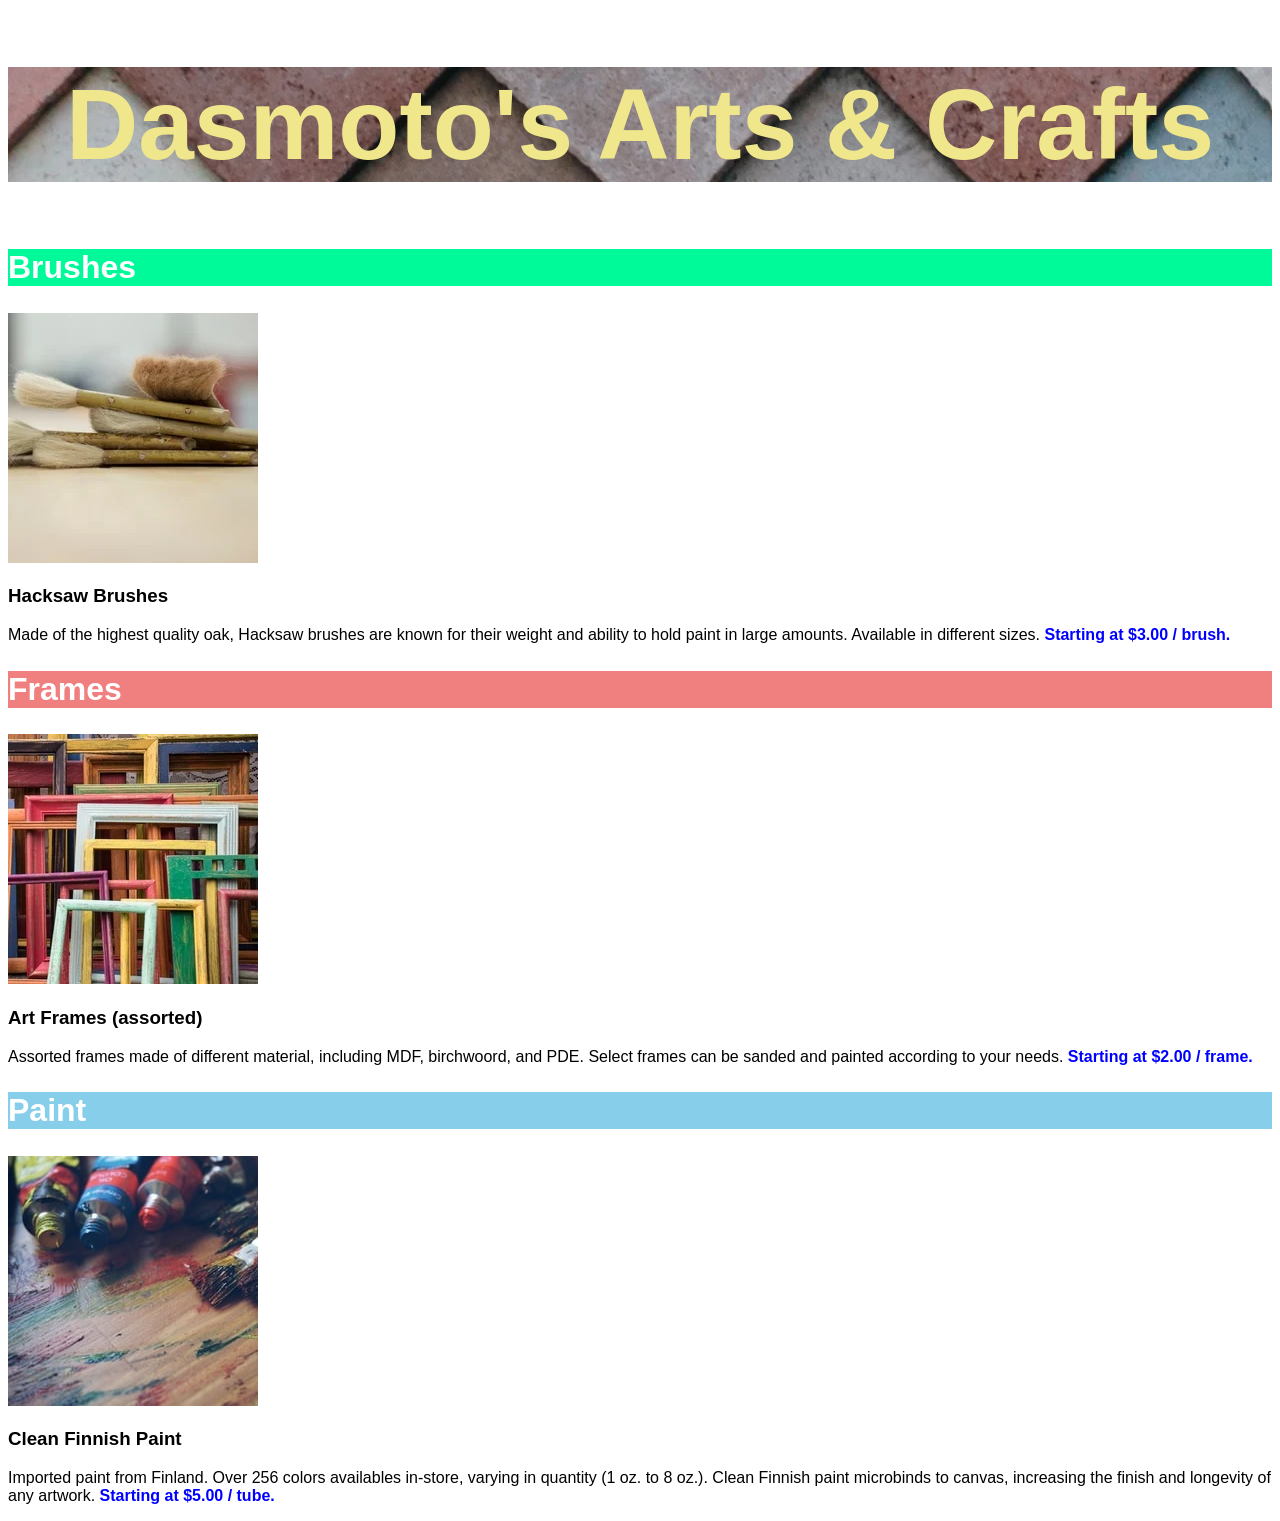
<file: dasmoto/index.html>
<!DOCTYPE html>
<html lang="en">
<head>
    <meta charset="UTF-8">
    <link rel="stylesheet" type="text/css" href="index.css">
    <title>Dasmoto's Arts & Crafts</title>
</head>
<body>
    <h1>Dasmoto's Arts & Crafts</h1>

    <div>
        <h2 id="brushes" class="title">Brushes</h2>

        <img src="images/hacksaw.webp" alt="Sample ornamental brushes pic">
    
        <h3>Hacksaw Brushes</h3>
    
        <p>
            Made of the highest quality oak, Hacksaw brushes are known for their weight and ability to hold paint in large amounts. Available in different sizes. <span class="price">Starting at $3.00 / brush. </span>
        </p>
    </div>

    <div>
        <h2 id="frames" class="title">Frames</h2>

        <img src="images/frames.webp" alt="Sample ornamental frames pic">
    
        <h3>Art Frames (assorted)</h3>
    
        <p>
            Assorted frames made of different material, including MDF, birchwoord, and PDE. Select frames can be sanded and painted according to your needs. <span class="price">Starting at $2.00 / frame. </span>
        </p>
    </div>

    <div>
        <h2 id="paint" class="title">Paint</h2>

        <img src="images/finnish.jpeg" alt="Sample ornamental paint tubes pic">
    
        <h3>Clean Finnish Paint</h3>
    
        <p>
            Imported paint from Finland. Over 256 colors availables in-store, varying in quantity (1 oz. to 8 oz.). Clean Finnish paint microbinds to canvas, increasing the finish and longevity of any artwork. <span class="price">Starting at $5.00 / tube. </span>
        </p>
    </div>
</body>
</html>
</file>
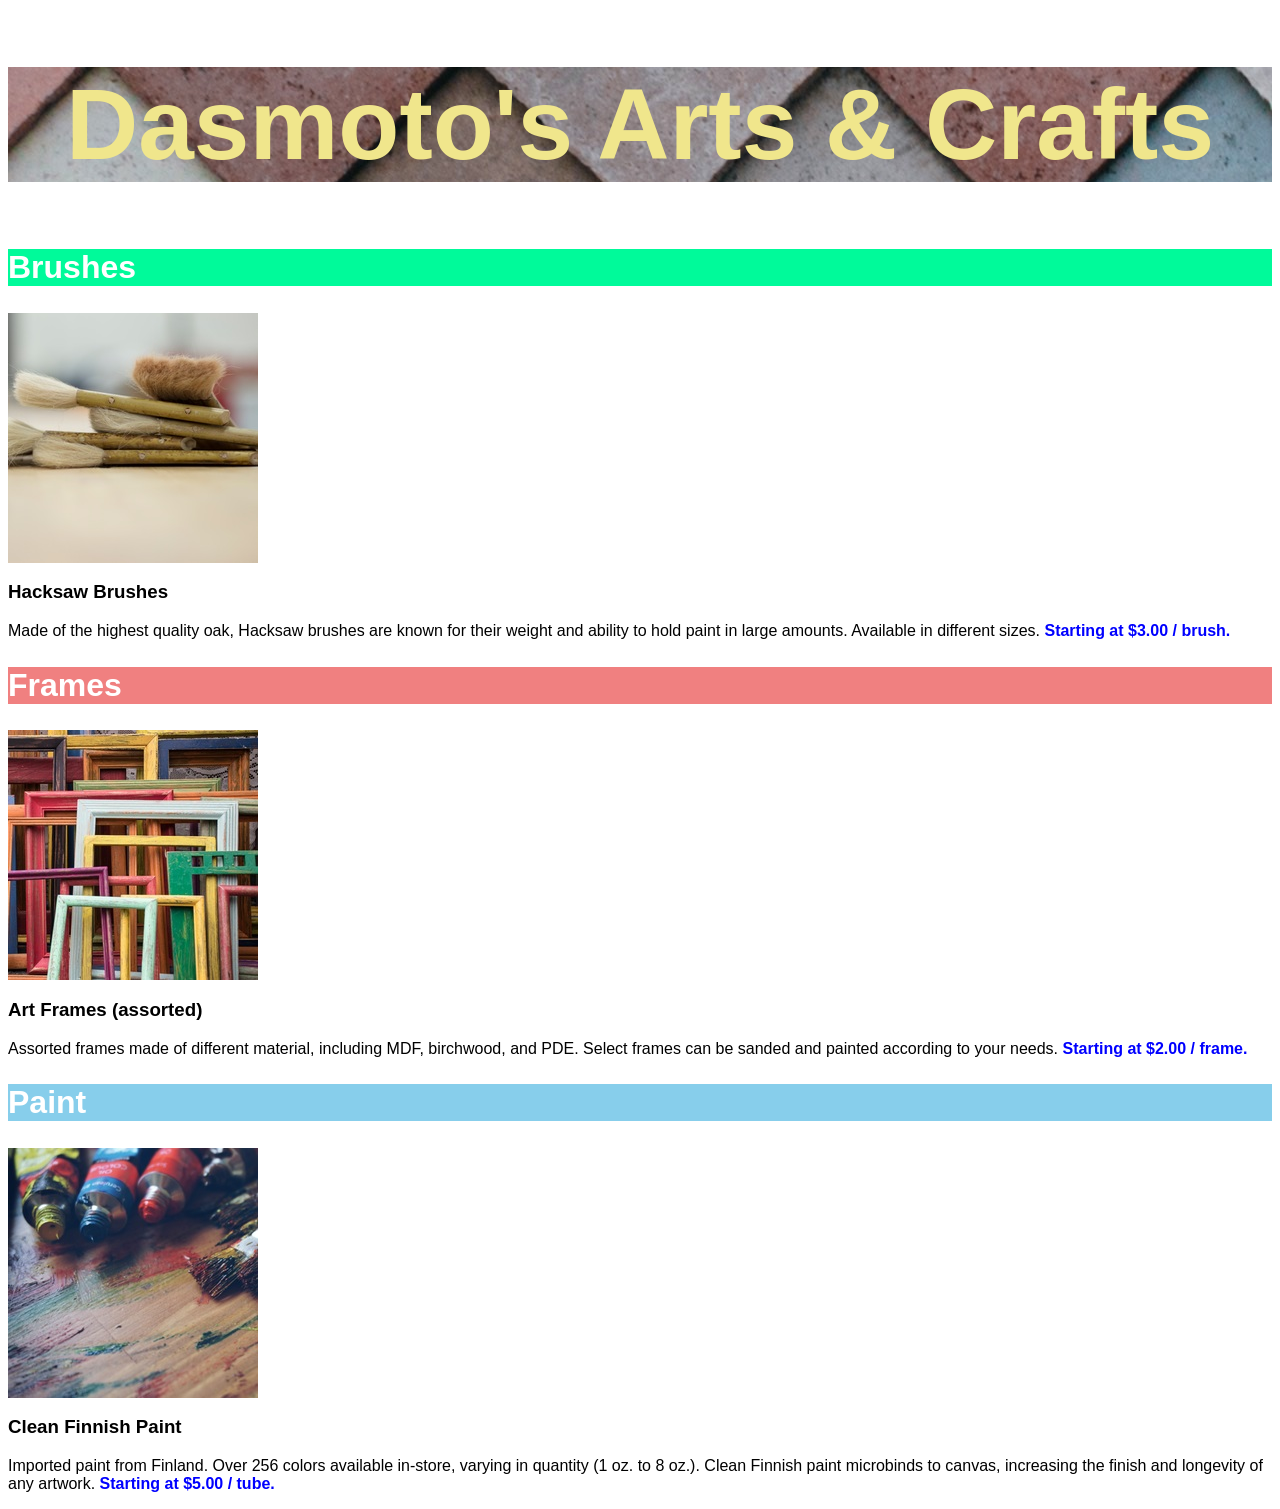
<file: web/dasmoto/index.html>
<!DOCTYPE html>
<html>
    <head>
        <link href="./resources/css/index.css" type="text/css" rel="stylesheet">
        <title>Dasmoto's art and crafts</title>
    </head>
    <body>
        <main>
            <!--header-->
                <h1>Dasmoto's Arts & Crafts</h1>
            <!--/header-->
            <section id="brushes">
                <h2>Brushes</h2>
                <!--figure-->    
                    <img src="./resources/img/hacksaw.jpeg">
                <!--/figure-->
                <article>
                    <h3>Hacksaw Brushes</h3>
                    <p>
                        Made of the highest quality oak, Hacksaw brushes are known for their weight and ability to hold paint in large amounts. Available in different sizes. <span>Starting at $3.00 / brush.</span>
                    </p>
                </article>
            </section>
            <section id="frames">
                <h2>Frames</h2>
                <!--figure-->    
                    <img src="./resources/img/frames.jpeg">
                <!--/figure-->
                <article>
                    <h3>Art Frames (assorted)</h3>
                    <p>
                        Assorted frames made of different material, including MDF, birchwood, and PDE. Select frames can be sanded and painted according to your needs. <span>Starting at $2.00 / frame.</span>
                    </p>
                </article>
            </section>
            <section id="paint">
                <h2>Paint</h2>
                <!--figure-->    
                    <img src="./resources/img/finnish.jpeg">
                <!--/figure-->
                <article>
                    <h3>Clean Finnish Paint</h3>
                    <p>
                        Imported paint from Finland. Over 256 colors available in-store, varying in quantity (1 oz. to 8 oz.). Clean Finnish paint microbinds to canvas, increasing the finish and longevity of any artwork. <span>Starting at $5.00 / tube.</span>
                    </p>
                </article>
            </section>
        </main>
    </body>
</html>
</file>
<file: dasmoto/index.css>
* {
    font-family: Helvetica;
}

h1 {
    background-image: url("images/pattern.webp");
    font-size: 100px;
    font-weight: bold;
    color: khaki;
    text-align: center;
}

.title {
    font-size: 32px;
    font-weight: bold;
    color: white;
}

#brushes {
    background-color: mediumspringgreen;
}

#frames {
    background-color: lightcoral;
}

#paint {
    background-color: skyblue;
}

.price {
    font-weight: bold;
    color: blue;
}
</file>
<file: web/dasmoto/resources/css/index.css>
main {
    font-family: Helvetica;
}

img {
    vertical-align: middle;
}

/* header */ h1 {
    font-size: 100px;
    font-weight: bold;
    color: khaki;
    text-align: center;
    background-image: url("../img/pattern.jpeg")
}

h2 {
    font-size: 32px;
    font-weight: bold;
    color: white;
}

#brushes h2 {
    background-color: mediumspringgreen;
}

#frames h2 {
    background-color: lightcoral;
}

#paint h2 {
    background-color: skyblue;
}

span {
    font-weight: bold;
    color: blue;
}
</file>
